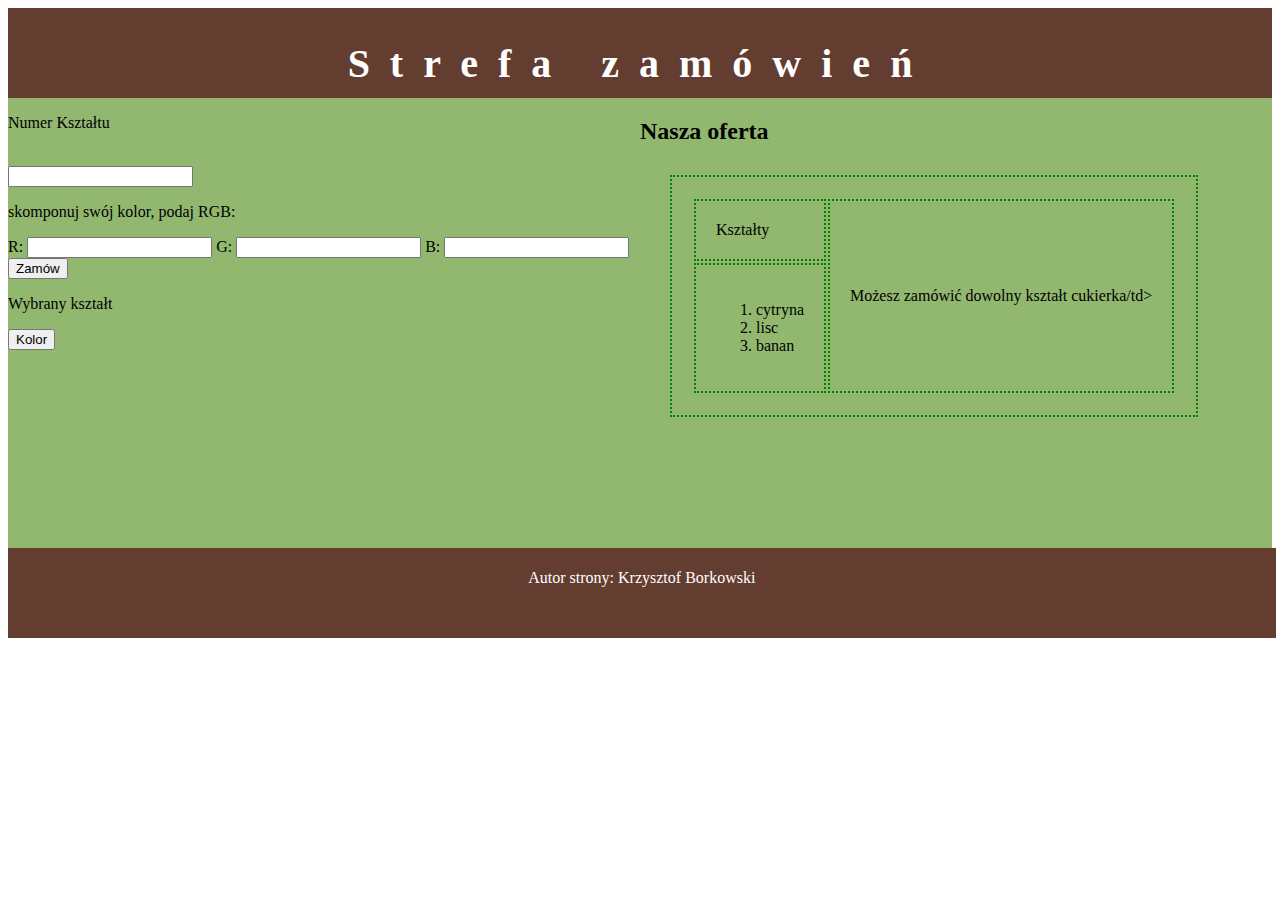
<file: zadanie/index.html>
<!DOCTYPE html>
<html lang="en">
<head>
    <meta charset="UTF-8">
    <meta name="viewport" content="width=device-width, initial-scale=1.0">
    <title>Strefa zamówień</title>
    <link rel="stylesheet" href="style.css">
</head>
<body>
<header>
    <h1>Strefa zamówień</h1>
</header>

<div class="main">
    <form>
        <p>Numer Kształtu</p></br>
        <input id="dane" type="text">
        <p>skomponuj swój kolor, podaj RGB:</p>
        R: <input type="text">
        G: <input type="text">
        B: <input type="text">
        </br>
        <button onclick="ksztalt()" type="submit" id="przycisk">Zamów</button>
        <p>Wybrany kształt</p>
        <p id="demo"></p>
        <button>Kolor</button>
    </form>
</div>

<div class="table">
    <h2>Nasza oferta</h2>
    <table>
        <tr>
            <td>Kształty</td>
            <td rowspan="2">Możesz zamówić dowolny kształt cukierka/td>   
        </tr>
        <tr>
            <td>
                <ol>
                    <li>cytryna</li>
                    <li>lisc</li>
                    <li>banan</li>
                </ol>
            </td>
        </tr>
    </table>
</div>
<footer class="footer">
    <p>Autor strony: Krzysztof Borkowski</p>
</footer>

</body>
</html>
</file>
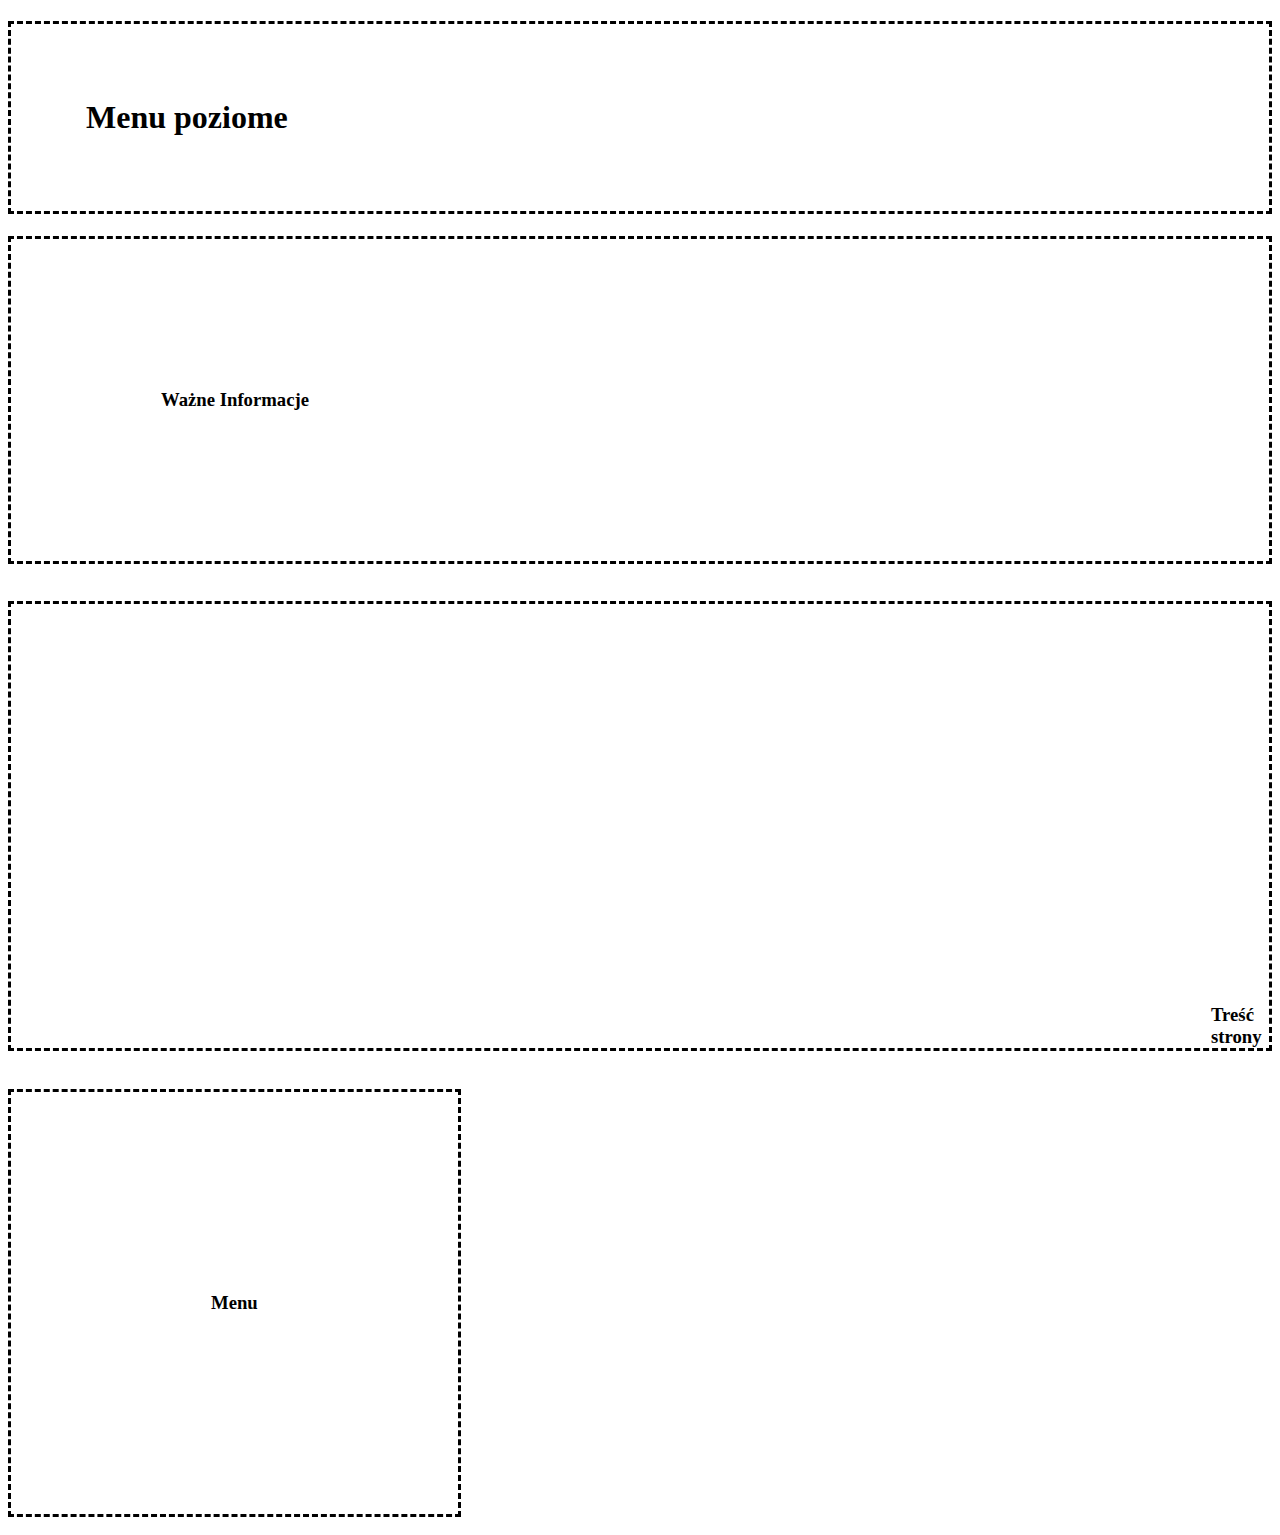
<file: 04_12_23.html>
<!DOCTYPE html>
<html lang="en">
<head>
    <meta charset="UTF-8">
    <meta name="viewport" content="width=device-width, initial-scale=1.0">
    <title>Document</title>
    <style>
        h1.upMenu
        {border-style: dashed;
        padding: 75px;}
        
        h3.importantInfo
        {border-style: dashed;
        padding: 150px;}

        h3.generalInfo
        {border-style: dashed;
        padding-left: 1200px;
        padding-top: 400px;
        float: left;}
        
        h3.menu
        {border-style: dashed;
        float: left;
        padding: 200px;}
    </style>
</head>
<body>
     
    <h1 class="upMenu">Menu poziome</h1>
    <h3 class="importantInfo">Ważne Informacje</h3>
    <h3 class="generalInfo">Treść strony</h3>
    <h3 class="menu">Menu</h3>


    
</body>
</html>
</file>
<file: zadanie/style.css>
header, footer {    
    background-color: rgb(100,61,49);
    color: white;
    text-align: center;
    height: 80px;
    padding: 5px;
}

.footer {
    float: left;
    width: 99.5%;
}

.main, .table {
    background-color: rgb(146,184,112);
    width: 50%;
    height: 450px;
    float: left;
}

table, td {
    border: 2px dotted green;
    margin: 30px;
    padding: 20px;
}

h1 {
    letter-spacing: 20px;
    font-size: 250%;
}
</file>
